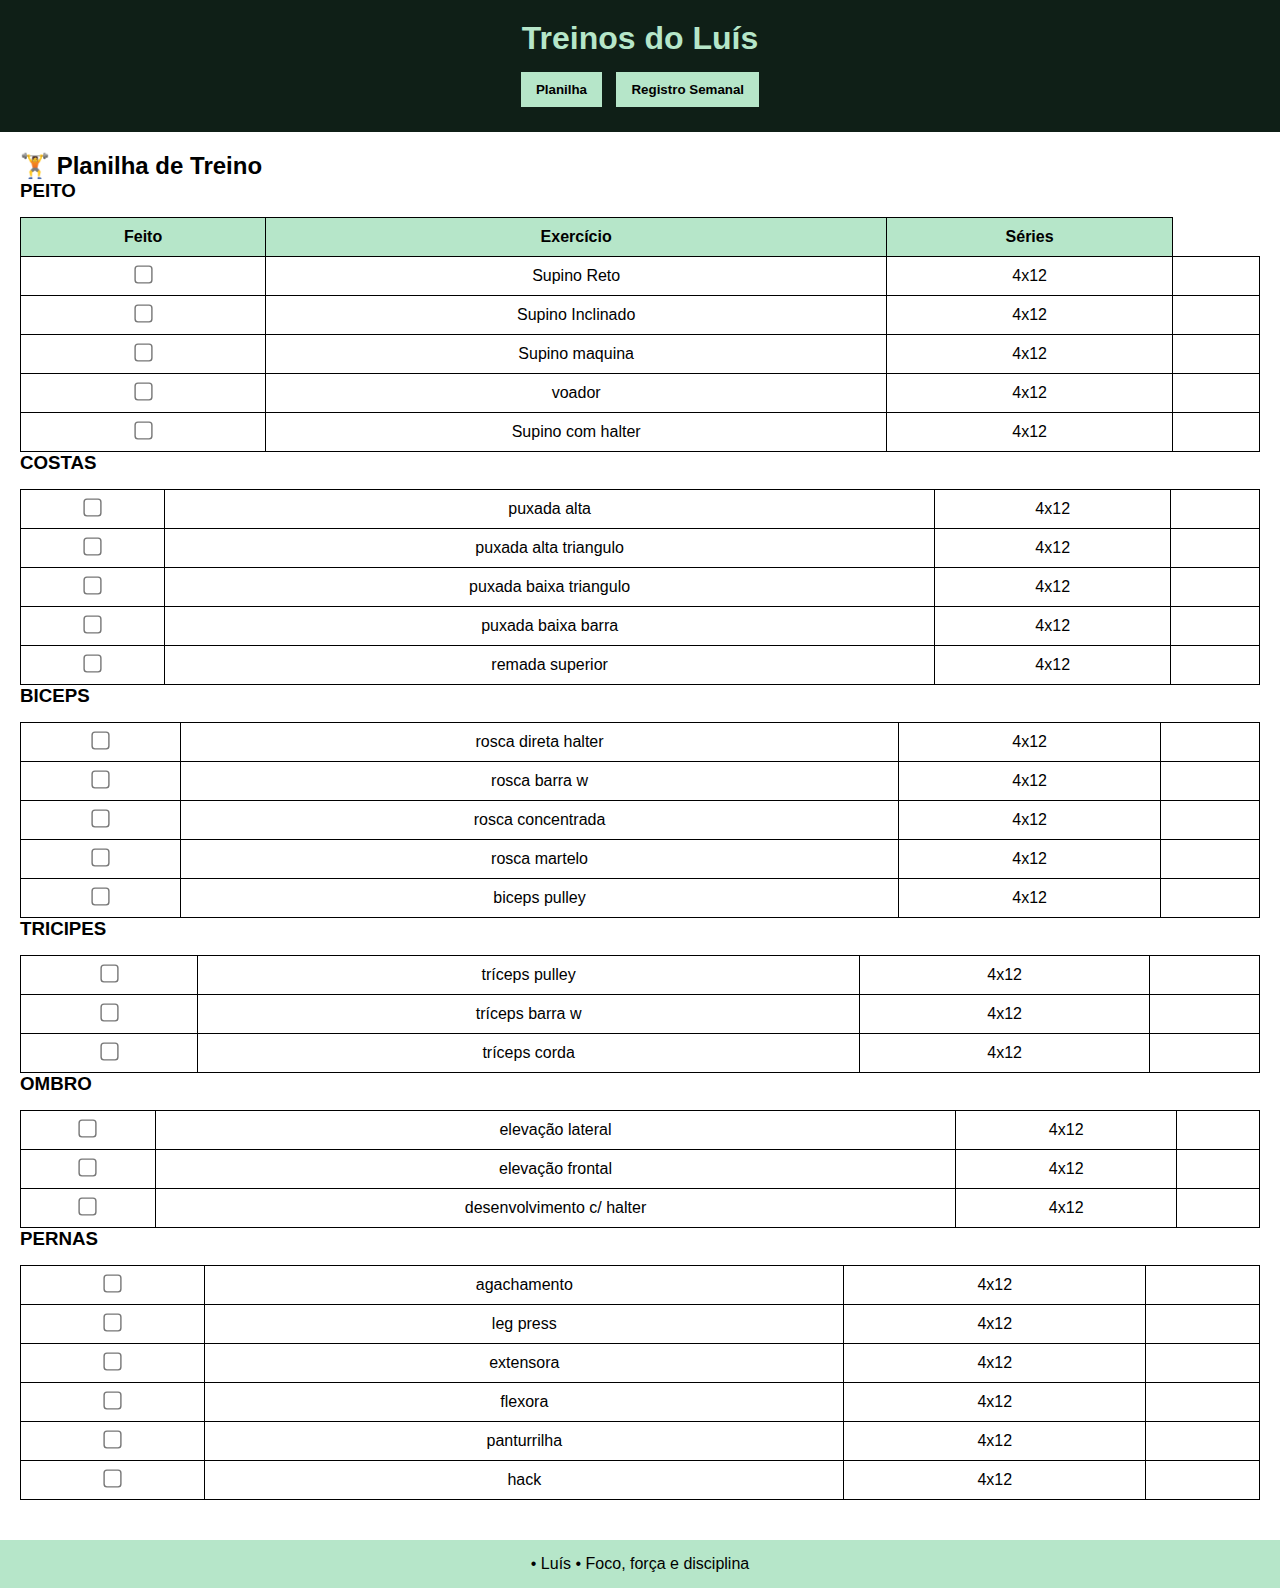
<file: index.html>
<!DOCTYPE html>
<html lang="pt-BR">
<head>
    <meta charset="UTF-8">
    <title>Treinos do Luís</title>
    <link rel="stylesheet" href="style.css">
    <link rel="manifest" href="manifest.json">
<meta name="theme-color" content="#0f1f17">
<meta name="apple-mobile-web-app-capable" content="yes">
<meta name="apple-mobile-web-app-status-bar-style" content="black">
</head>
<script>
if ('serviceWorker' in navigator) {
    navigator.serviceWorker.register('service-worker.js');
}
</script>
<body>

<header>
    <h1>Treinos do Luís</h1>
    <nav>
        <button onclick="mostrarAba('planilha')">Planilha</button>
        <button onclick="mostrarAba('registro')">Registro Semanal</button>
    </nav>
</header>

<main>

    <!-- ABA PLANILHA -->
    <section id="planilha" class="aba ativa">
        <h2>🏋️ Planilha de Treino</h2>

        <h3>PEITO</h3> 

        <table>
            <tr>
                <th>Feito</th>
                <th>Exercício</th>
                <th>Séries</th>
                
            </tr>
            <tr>
                <td><input type="checkbox"></td>
                <td>Supino Reto</td>
                <td>4x12</td>
                <td></td>
            </tr>
            <tr>
                <td><input type="checkbox"></td>
                <td>Supino Inclinado</td>
                <td>4x12</td>
                <td></td>
            </tr>
            <tr>
                <td><input type="checkbox"></td>
                <td>Supino maquina</td>
                <td>4x12</td>
                <td></td>
            </tr>
            <tr>
                <td><input type="checkbox"></td>
                <td>voador </td>
                <td>4x12</td>
                <td></td>
            </tr>
            <tr>
                <td><input type="checkbox"></td>
                <td>Supino com halter</td>
                <td>4x12</td>
                <td></td>
            </tr>
            </table>
            <table><h3>COSTAS</h3>

            <tr>
                <td><input type="checkbox"></td>
                <td> puxada alta</td>
                <td>4x12</td>
                <td></td>
            </tr>
            <tr>
                <td><input type="checkbox"></td>
                <td> puxada alta triangulo</td>
                <td>4x12</td>
                <td></td>
            </tr>
            <tr>
                <td><input type="checkbox"></td>
                <td> puxada baixa triangulo</td>
                <td>4x12</td>
                <td></td>
            </tr>
            <tr>
                <td><input type="checkbox"></td>
                <td> puxada baixa barra</td>
                <td>4x12</td>
                <td></td>
            </tr>
            <tr>
                <td><input type="checkbox"></td>
                <td> remada superior</td>
                <td>4x12</td>
                <td></td>
            </tr>
        </table>

        <table>
            <h3>BICEPS</h3>

            <tr>
                <td><input type="checkbox"></td>
                <td> rosca direta halter</td>
                <td>4x12</td>
                <td></td>
            </tr>
            <tr>
                <td><input type="checkbox"></td>
                <td> rosca barra w </td>
                <td>4x12</td>
                <td></td>
            </tr>
            <tr>
                <td><input type="checkbox"></td>
                <td> rosca concentrada</td>
                <td>4x12</td>
                <td></td>
            </tr>
            <tr>
                <td><input type="checkbox"></td>
                <td> rosca martelo</td>
                <td>4x12</td>
                <td></td>
            </tr>
            <tr>
                <td><input type="checkbox"></td>
                <td> biceps pulley</td>
                <td>4x12</td>
                <td></td>
            </tr>
        </table>
            
        <table>
            <h3>TRICIPES</h3>

            <tr>
                <td><input type="checkbox"></td>
                <td> tríceps pulley</td>
                <td>4x12</td>
                <td></td>
            </tr>
            <tr>
                <td><input type="checkbox"></td>
                <td> tríceps barra w</td>
                <td>4x12</td>
                <td></td>
            </tr>
            <tr>
                <td><input type="checkbox"></td>
                <td> tríceps corda</td>
                <td>4x12</td>
                <td></td>
            </tr>

        </table>

        <table>
            <h3>OMBRO</h3>

            <tr>
                <td><input type="checkbox"></td>
                <td> elevação lateral</td>
                <td>4x12</td>
                <td></td>
            </tr>
            <tr>
                <td><input type="checkbox"></td>
                <td> elevação frontal</td>
                <td>4x12</td>
                <td></td>
            </tr>
             <tr>
                <td><input type="checkbox"></td>
                <td> desenvolvimento c/ halter</td>
                <td>4x12</td>
                <td></td>
            </tr>
        
        </table>
        <table>
            <h3>PERNAS</h3>
            <tr>
                <td><input type="checkbox"></td>
                <td> agachamento</td>
                <td>4x12</td>
                <td></td>
            </tr>
            <tr>
                <td><input type="checkbox"></td>
                <td> leg press</td>
                <td>4x12</td>
                <td></td>  
            </tr>
            <tr>
                <td><input type="checkbox"></td>
                <td> extensora</td>
                <td>4x12</td>
                <td></td>
            </tr>
            <tr>
                <td><input type="checkbox"></td>
                <td> flexora</td>
                <td>4x12</td>
                <td></td>
            </tr>
            <tr>
                <td><input type="checkbox"></td>
                <td> panturrilha</td>
                <td>4x12</td>
                <td></td>
            </tr>
             <tr>
                <td><input type="checkbox"></td>
                <td> hack</td>
                <td>4x12</td>
                <td></td>
            </tr>
        </table>

    </section>

    <!-- ABA REGISTRO SEMANAL -->
    <section id="registro" class="aba">
        <h2>📅 Registro Semanal</h2>

        <div class="dias">
            <div class="dia">
                <h3>Segunda</h3>
                <textarea id="seg"></textarea>
            </div>
            <div class="dia">
                <h3>Terça</h3>
                <textarea id="ter"></textarea>
            </div>
            <div class="dia">
                <h3>Quarta</h3>
                <textarea id="qua"></textarea>
            </div>
            <div class="dia">
                <h3>Quinta</h3>
                <textarea id="qui"></textarea>
            </div>
            <div class="dia">
                <h3>Sexta</h3>
                <textarea id="sex"></textarea>
            </div>
            <div class="dia">
                <h3>Sábado</h3>
                <textarea id="sab"></textarea>
            </div>
            <div class="dia">
                <h3>Domingo</h3>
                <textarea id="dom"></textarea>
            </div>
        </div>

        <button class="salvar" onclick="salvarRegistro()">Salvar Treinos</button>
    </section>

</main>

<footer>
    <p></p>• Luís • Foco, força e disciplina</p>
</footer>

<script src="script.js"></script>
</body>
</html>
</file>
<file: style.css>
* {
    margin: 0;
    padding: 0;
    box-sizing: border-box;
    font-family: Arial, Helvetica, sans-serif;
}

body {
    background: #ffffff;
    color: #000;
}

header {
    background: #0f1f17;
    color: #b6e6c9;
    padding: 20px;
    text-align: center;
}

nav {
    margin-top: 10px;
}

nav button {
    background: #b6e6c9;
    border: none;
    padding: 10px 15px;
    margin: 5px;
    font-weight: bold;
    cursor: pointer;
}

nav button:hover {
    background: #8fd4ae;
}

main {
    padding: 20px;
}

.aba {
    display: none;
}

.ativa {
    display: block;
}

table {
    width: 100%;
    border-collapse: collapse;
    margin-top: 15px;
}

th, td {
    border: 1px solid #000;
    padding: 10px;
    text-align: center;
}

th {
    background: #b6e6c9;
}

input[type="checkbox"] {
    transform: scale(1.4);
}

.dias {
    display: grid;
    grid-template-columns: repeat(auto-fit, minmax(250px, 1fr));
    gap: 15px;
    margin-top: 20px;
}

.dia {
    border: 2px solid #000;
    padding: 10px;
}

.dia h3 {
    margin-bottom: 5px;
}

textarea {
    width: 100%;
    height: 80px;
    resize: none;
    padding: 5px;
}

.salvar {
    margin-top: 20px;
    width: 100%;
    padding: 15px;
    background: #0f1f17;
    color: #b6e6c9;
    border: none;
    font-size: 16px;
    cursor: pointer;
}

.salvar:hover {
    background: #1c3b2a;
}

footer {
    text-align: center;
    padding: 15px;
    background: #b6e6c9;
    margin-top: 20px;
}
</file>
